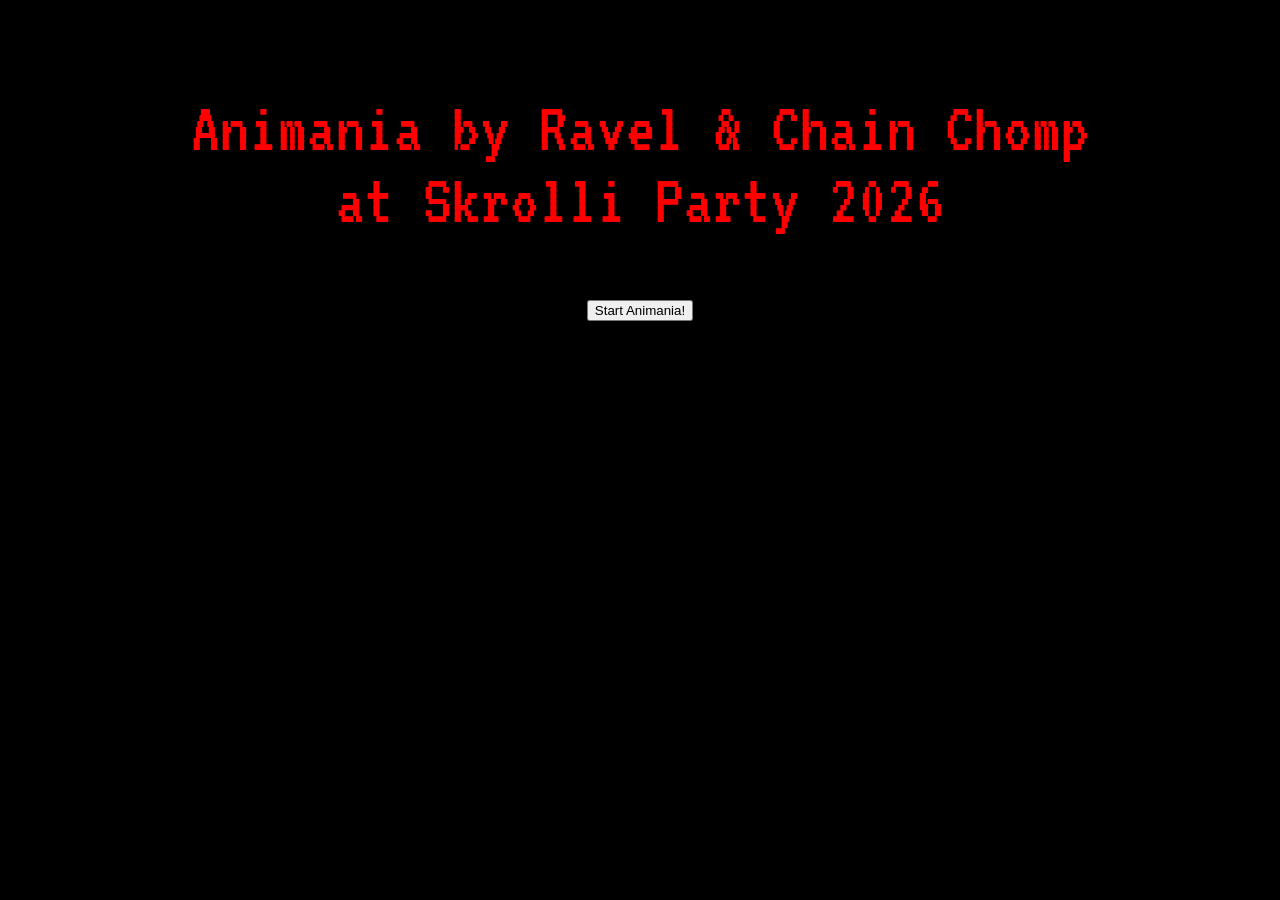
<file: index.html>
<!DOCTYPE html>
<!--
Animania
Demo for Skrolli Party 2026
by Ravel & Chain Chomp
-->
<html lang="en">
<head>
  <meta charset="UTF-8" />
  <meta name="viewport" content="width=device-width, initial-scale=1.0" />
  <title>Animania</title>
  <link rel="icon" type="image/x-icon" href="img/piki.png" />
  <link rel="stylesheet" href="style.css" />
  <link rel="stylesheet" href="https://fonts.googleapis.com/css?family=VT323" />
  <script src="js/jquery-4.0.0.slim.min.js"></script>
  <script src="js/music.js"></script>
  <script src="js/main.js"></script>
</head>
<body>

<audio id="music" loop></audio>

<div id="scrolltext">
  <p>Animania by Ravel & Chain Chomp<br /> 
    at Skrolli Party 2026</p>
</div>
<div id="screen"></div>

<div id="start">
    <button id="startdemo">Start Animania!</button>
</div>

<div id="end">
  <p>Animania by Ravel & Chain Chomp<br /> 
  at Skrolli Party 2026</p>
  <p>Code: Ravel<br />
  Photography: Ravel &amp; Chain Chomp<br />
  Soundtrack: Ravel</p>
  <p>All code written by hand from scratch</p>
  <p>Starring:<br />
  <img src="img/nita.png" width="64" height="64" alt="" /> Nita<br />
  <img src="img/piki.png" width="64" height="64" alt="" /> Piki<br />
  <img src="img/ostikka.png" width="64" height="64" alt="" /> Ostikka<br />
  <img src="img/pentu.png" width="64" height="64" alt="" /> Pentu<br />
  <img src="img/viivi.png" width="64" height="64" alt="" /> Viivi<br />
  <img src="img/venla.png" width="64" height="64" alt="" /> Venla</p>
  <p style="font-size:12px">Software used: VScode, Vivaldi, Audacity, Wine, ReBirth RB-338</p>
  <p style="font-size:12px">Royalty-free cat and dog sounds from Pixabay</p>
  <p style="font-size:12px">Also included in this distribution is jQuery 4.0.0 slim min by OpenJS Foundation distributed under the MIT license</p>
</div>


</body>
</html>
</file>
<file: style.css>
html, body {
    margin: 0;
    width: 100%;
    height: 100%;
	overflow: hidden;
	background-color: black;
}

#start {
	position: fixed;
	width: 100vw;
	text-align: center;
	top: 300px;
    display: none;
	z-index: 1001;
}

#screen {
	position: fixed;
	display: block;
    width: 100vw;
    height: 100vh;
    background-color: black;
	z-index: 11;
	background-size: cover;
    background-position: center;
    background-repeat: no-repeat;
	z-index: 0;
}

#scrolltext {
	position: fixed;
	top: 20px;
	width: 100vw;
	font-size: 72px;
	color: red;
	font-family: VT323,monospace;
	font-weight: normal;
	z-index: 1000;
}

#scrolltext p {
	text-align: center;
	white-space: nowrap;
}

#end {
	display: none;
	margin-left: 50px;
	font-size: 36px;
	color: red;
	font-family: VT323,monospace;
	font-weight: normal;
}

img.animal {
    position: absolute;
    transform: translate(-50%, -50%);
}
</file>
